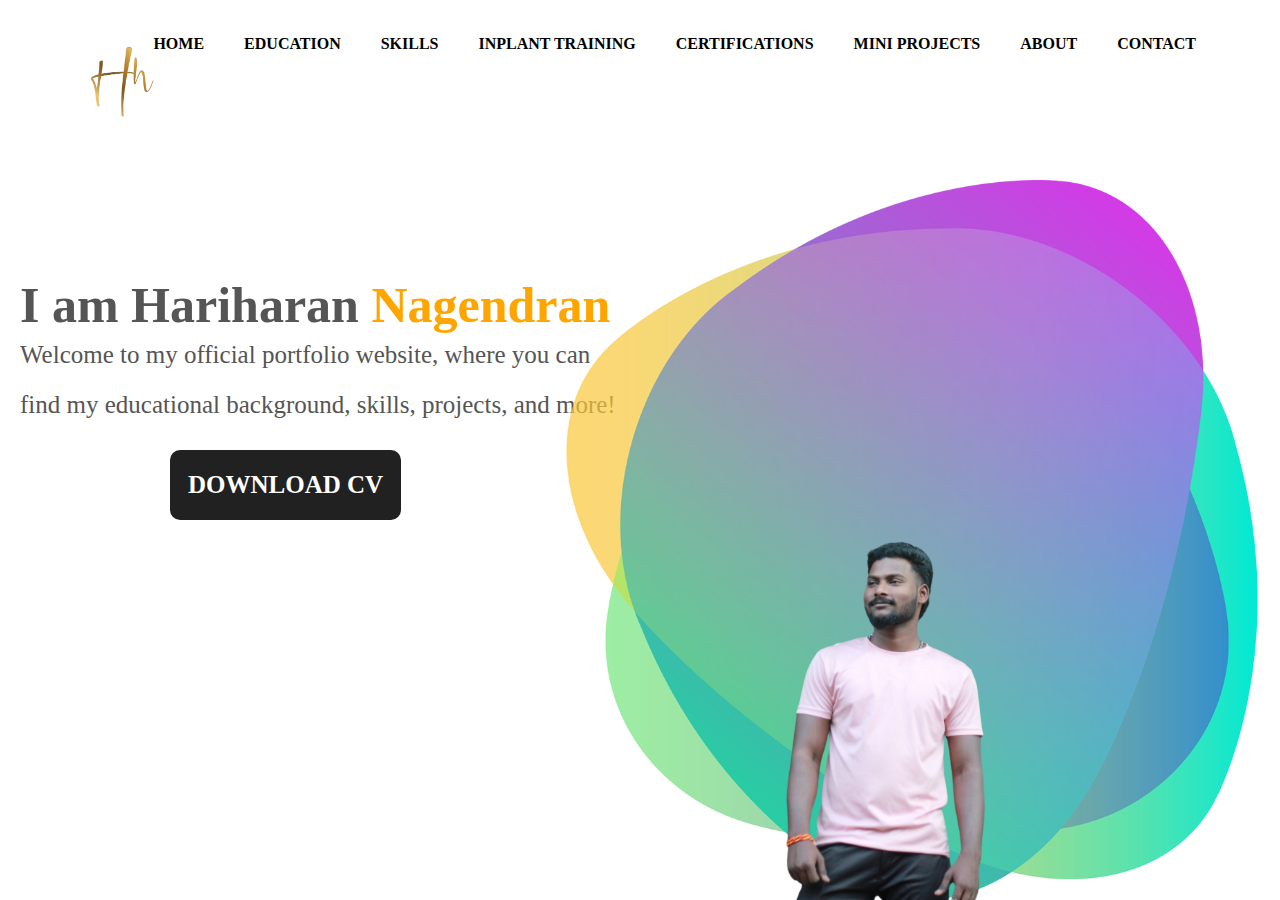
<file: index.html>
<!DOCTYPE html>
<html lang="en">
<head>
    <meta charset="UTF-8">
    <meta name="viewport" content="width=device-width, initial-scale=1.0">
    <meta name="description" content="Official portfolio of Hariharan Nagendran showcasing education, skills, projects, and CV.">
    <title>Personal Portfolio Website</title>
    <link rel="stylesheet" href="styles.css">
</head>
<body>
    <div class="hero">
        <nav>
            <img src="image/logo.png" alt="Hariharan Nagendran's Logo" style="width: 150px; height: 130px;" class="logo">
            <ul>
                <li><a href="index.html">HOME</a></li>
                <li><a href="education.html">EDUCATION</a></li>
                <li><a href="skills.html">SKILLS</a></li>
                <li><a href="inplant_training.html">INPLANT TRAINING</a></li>
                <li><a href="certifications.html">CERTIFICATIONS</a></li>
                <li><a href="mini_projects.html">MINI PROJECTS</a></li>
                <li><a href="about.html">ABOUT</a></li>
                <li><a href="contact.html">CONTACT</a></li>
            </ul>
        </nav>
        <div class="detel">
            <h1>I am Hariharan<span> Nagendran</span></h1>
            <p>Welcome to my official portfolio website, where you can find my educational background, skills, projects, and more!</p>
            <a href="hari.pdf" download>DOWNLOAD CV</a>
        </div>
        <div class="images">
            <img src="image/shape.png" alt="Shape Graphic" class="shape">
            <img src="image/me1.png" alt="Profile Picture" class="me">
        </div>
    </div>
</body>
</html>
</file>
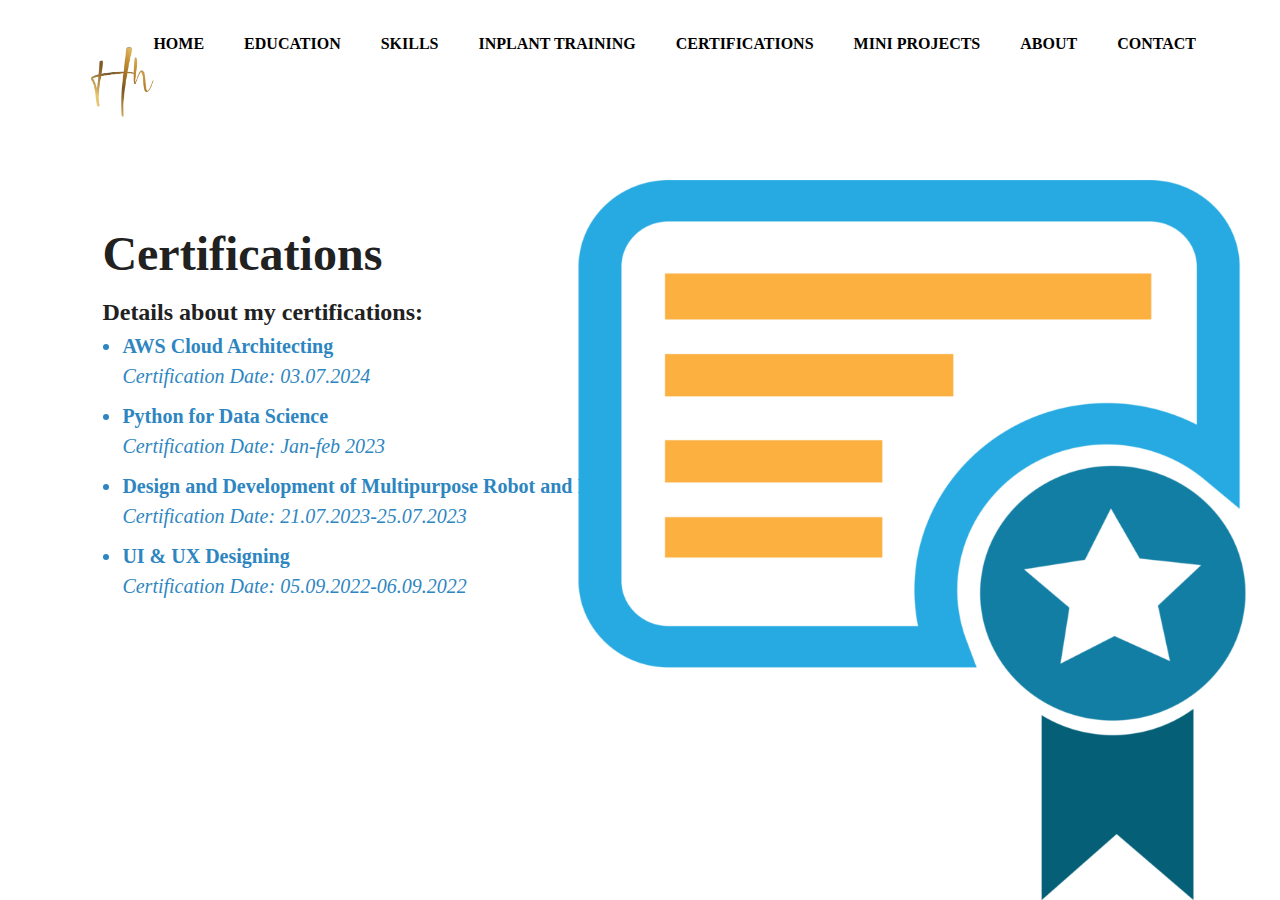
<file: certifications.html>
<!DOCTYPE html>
<html lang="en">
<head>
    <meta charset="UTF-8">
    <meta name="viewport" content="width=device-width, initial-scale=1.0">
    <title>Certifications - Hariharan Nagendran</title>
    <link rel="stylesheet" href="styles.css">
</head>
<body>
    <div class="hero">
        <nav>
            <img src="image/logo.png" alt="Hariharan Nagendran's Logo" style="width: 150px; height: 130px;" class="logo">
            <ul>
                <li><a href="index.html">HOME</a></li>
                <li><a href="education.html">EDUCATION</a></li>
                <li><a href="skills.html">SKILLS</a></li>
                <li><a href="inplant_training.html">INPLANT TRAINING</a></li>
                <li><a href="certifications.html">CERTIFICATIONS</a></li>
                <li><a href="mini_projects.html">MINI PROJECTS</a></li>
                <li><a href="about.html">ABOUT</a></li>
                <li><a href="contact.html">CONTACT</a></li>
            </ul>
        </nav>
        
            <div class="certifications-content">
                <h1>Certifications</h1> <h4>Details about my certifications:</h4>
                <ul>
                    <li><strong>AWS Cloud Architecting</strong><br>
                        <em>Certification Date: 03.07.2024 </em>
                    </li>
                    <li><strong>Python for Data Science</strong><br>
                        <em>Certification Date: Jan-feb 2023</em>
                    </li>
                    <li><strong>Design and Development of Multipurpose Robot and IoT</strong><br>
                        <em>Certification Date: 21.07.2023-25.07.2023</em>
                    </li>
                    <li><strong>UI & UX Designing</strong><br>
                        <em>Certification Date: 05.09.2022-06.09.2022</em>
                    </li>
                </ul>
            </div>
            <div class="images">
                <img src="image/cerlogo.webp" alt="Shape Graphic" class="shape">
            </div>
        
    </div>
</body>
</html>
</file>
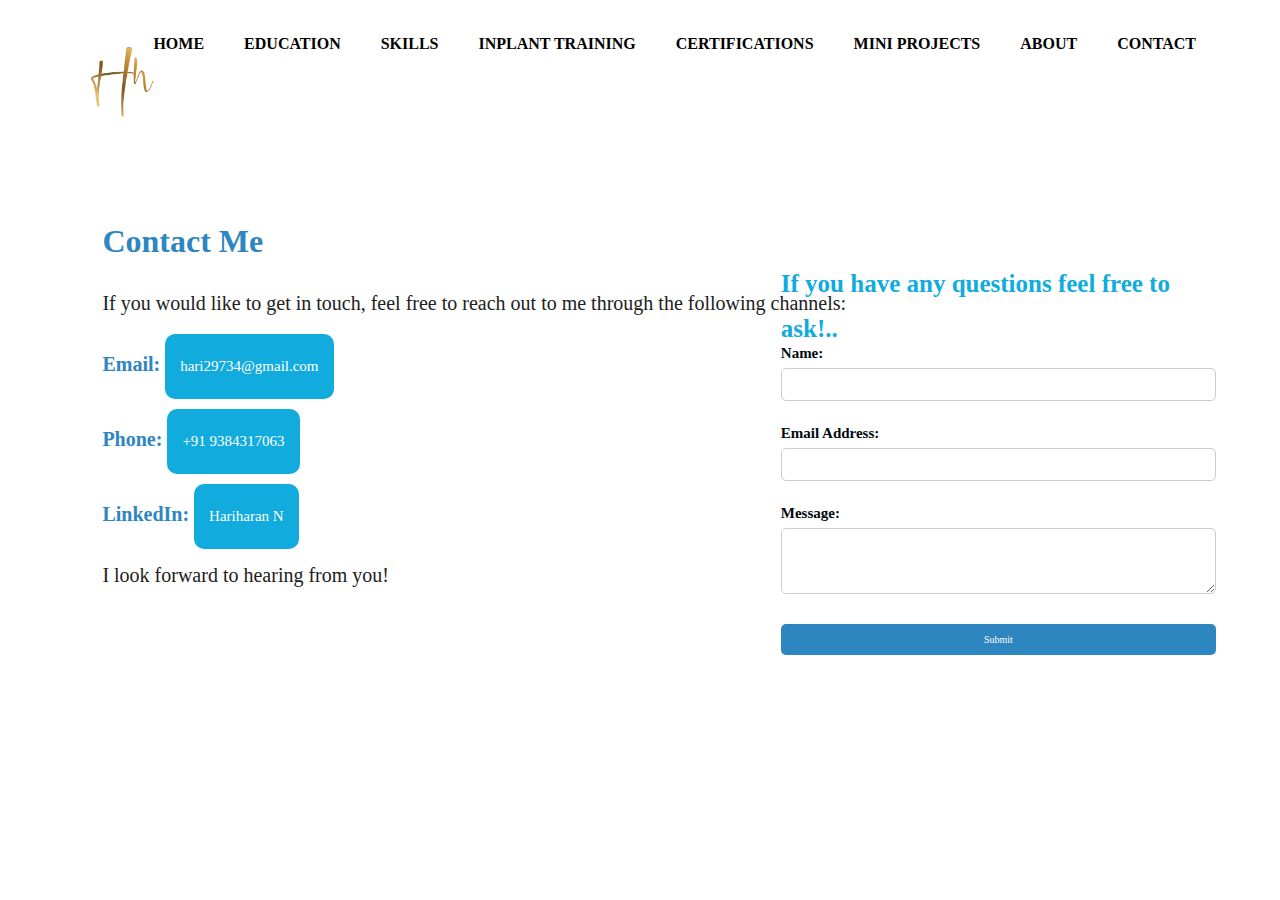
<file: contact.html>
<!DOCTYPE html>
<html lang="en">
<head>
    <meta charset="UTF-8">
    <meta name="viewport" content="width=device-width, initial-scale=1.0">
    <title>Contact - Hariharan Nagendran</title>
    <link rel="stylesheet" href="styles.css">
</head>
<body>
    <div class="hero">
        <nav>
            <img src="image/logo.png" alt="Hariharan Nagendran's Logo" style="width: 150px; height: 130px;" class="logo">
            <ul>
                <li><a href="index.html">HOME</a></li>
                <li><a href="education.html">EDUCATION</a></li>
                <li><a href="skills.html">SKILLS</a></li>
                <li><a href="inplant_training.html">INPLANT TRAINING</a></li>
                <li><a href="certifications.html">CERTIFICATIONS</a></li>
                <li><a href="mini_projects.html">MINI PROJECTS</a></li>
                <li><a href="about.html">ABOUT</a></li>
                <li><a href="contact.html">CONTACT</a></li>
            </ul>
        </nav>
        <div class="contact-content">
            <h1>Contact Me</h1>
            <p>If you would like to get in touch, feel free to reach out to me through the following channels:</p>
            <ul>
                <li><strong>Email:   </strong> <a href="mailto:hari29734@gmail.com" title="Send an email">hari29734@gmail.com</a></li>
                <li><strong>Phone:</strong> <a href="tel:+919384317063" title="Call me">+91 9384317063</a></li>
                <li><strong>LinkedIn:</strong> <a href="https://www.linkedin.com/in/hariharan-n-65a400224" target="_blank" title="View my LinkedIn profile">Hariharan N</a></li>
            </ul>
            <p>I look forward to hearing from you!</p>
        </div>
        
        <div class="contact-container">
            <p>If you have any questions feel free to ask!..</p>
            <form action="https://formspree.io/f/manwppjb" method="POST">
                <label for="name">Name:</label><br>
                <input type="text" id="name" name="name" required><br><br>
    
                <label for="email">Email Address:</label><br>
                <input type="email" id="email" name="email" required><br><br>
    
                <label for="message">Message:</label><br>
                <textarea id="message" name="message" rows="4" required></textarea><br><br>
    
                <button type="submit">Submit</button>
            </form>
        </div>
    
    </div>
</body>
</html>
</file>
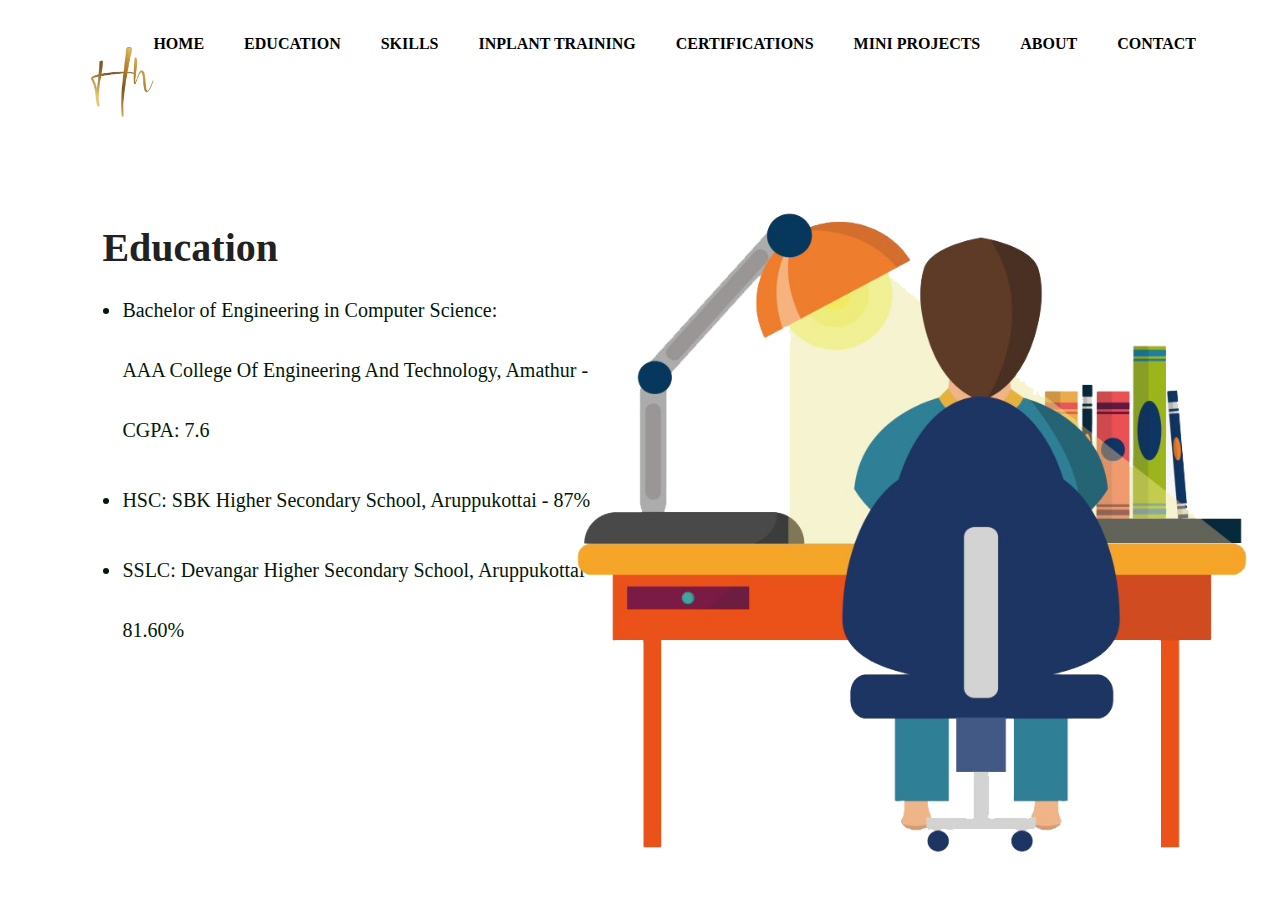
<file: education.html>
<!DOCTYPE html>
<html lang="en">
<head>
    <meta charset="UTF-8">
    <meta name="viewport" content="width=device-width, initial-scale=1.0">
    <title>Education - Hariharan Nagendran</title>
    <link rel="stylesheet" href="styles.css">
</head>
<body>
    <div class="hero">
        <nav>
            <img src="image/logo.png" alt="Hariharan Nagendran's Logo" style="width: 150px; height: 130px;" class="logo">
            <ul>
                <li><a href="index.html">HOME</a></li>
                <li><a href="education.html">EDUCATION</a></li>
                <li><a href="skills.html">SKILLS</a></li>
                <li><a href="inplant_training.html">INPLANT TRAINING</a></li>
                <li><a href="certifications.html">CERTIFICATIONS</a></li>
                <li><a href="mini_projects.html">MINI PROJECTS</a></li>
                <li><a href="about.html">ABOUT</a></li>
                <li><a href="contact.html">CONTACT</a></li>
            </ul>
        </nav>
        <div class="education-content">
            <h1>Education</h1>
            <ul>
                <li>Bachelor of Engineering in Computer Science: <br>AAA College Of Engineering And Technology, Amathur - CGPA: 7.6</li>
            </ul>
            <ul>
                <li>HSC: SBK Higher Secondary School, Aruppukottai - 87%</li>
                <li>SSLC: Devangar Higher Secondary School, Aruppukottai - 81.60%</li>
            </ul>
        </div>
        <div class="images">
            <img src="image/edulogo.png" alt="Shape Graphic" class="shape">
        </div>
    </div>
</body>
</html>
</file>
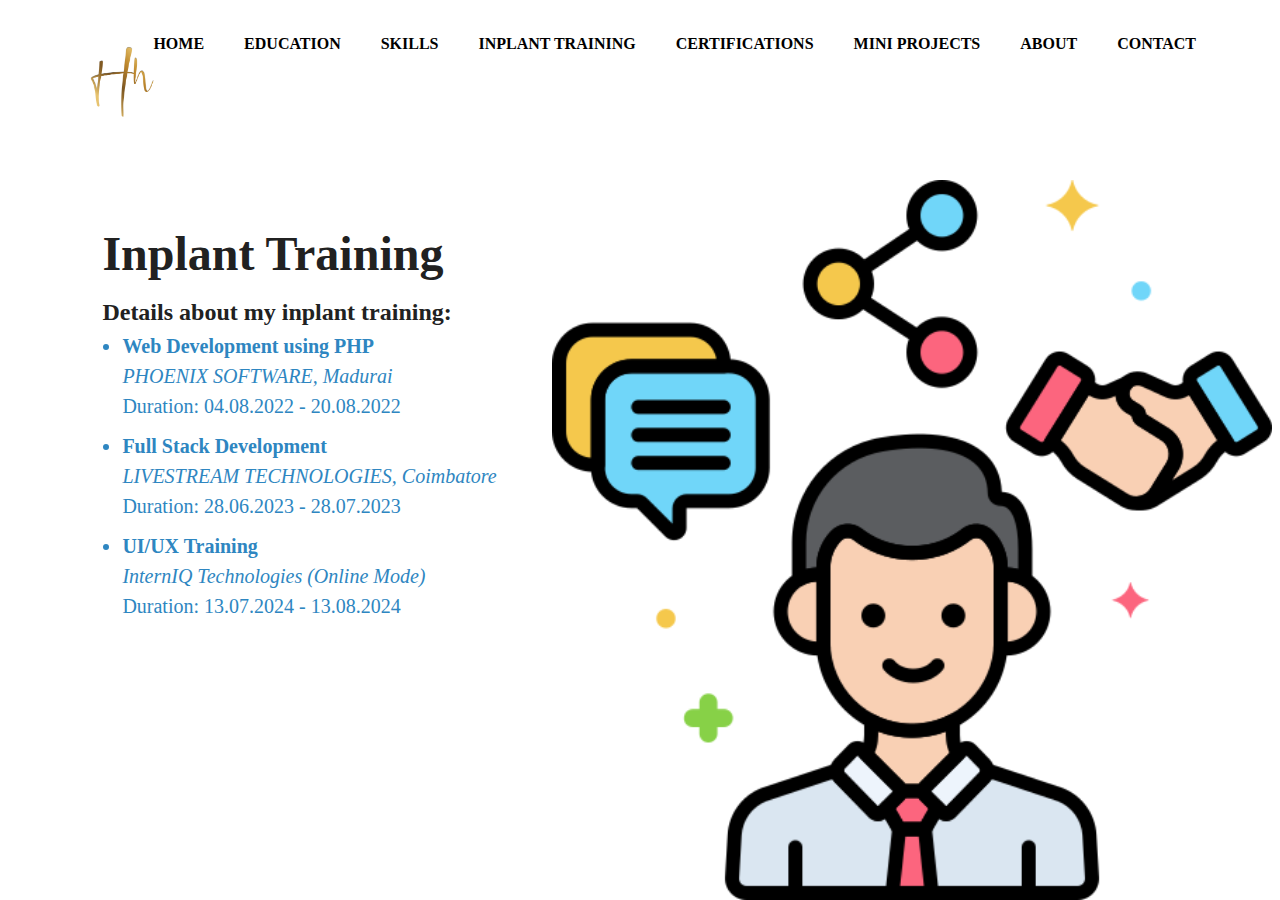
<file: inplant_training.html>
<!DOCTYPE html>
<html lang="en">
<head>
    <meta charset="UTF-8">
    <meta name="viewport" content="width=device-width, initial-scale=1.0">
    <title>Inplant Training - Hariharan Nagendran</title>
    <link rel="stylesheet" href="styles.css">
</head>
<body>
    <div class="hero">
        <nav>
            <img src="image/logo.png" alt="Hariharan Nagendran's Logo" style="width: 150px; height: 130px;" class="logo">
            <ul>
                <li><a href="index.html">HOME</a></li>
                <li><a href="education.html">EDUCATION</a></li>
                <li><a href="skills.html">SKILLS</a></li>
                <li><a href="inplant_training.html">INPLANT TRAINING</a></li>
                <li><a href="certifications.html">CERTIFICATIONS</a></li>
                <li><a href="mini_projects.html">MINI PROJECTS</a></li>
                <li><a href="about.html">ABOUT</a></li>
                <li><a href="contact.html">CONTACT</a></li>
            </ul>
        </nav>
        
            <div class="inplant-content">
                <h1>Inplant Training</h1> <h4>Details about my inplant training:</h4>
                <ul>
                    <li><strong>Web Development using PHP</strong><br>
                        <em>PHOENIX SOFTWARE, Madurai</em><br>
                        Duration: 04.08.2022 - 20.08.2022
                    </li>
                    <li><strong>Full Stack Development</strong><br>
                        <em>LIVESTREAM TECHNOLOGIES, Coimbatore</em><br>
                        Duration: 28.06.2023 - 28.07.2023
                    </li>
                    <li><strong>UI/UX Training</strong><br>
                        <em>InternIQ Technologies (Online Mode)</em><br>
                        Duration: 13.07.2024 - 13.08.2024
                    </li>
                </ul>
              </div>
              <div class="images">
                <img src="image/trainlogo.png" alt="Shape Graphic" class="shape">
            </div>
            
    </div>
</body>
</html>
</file>
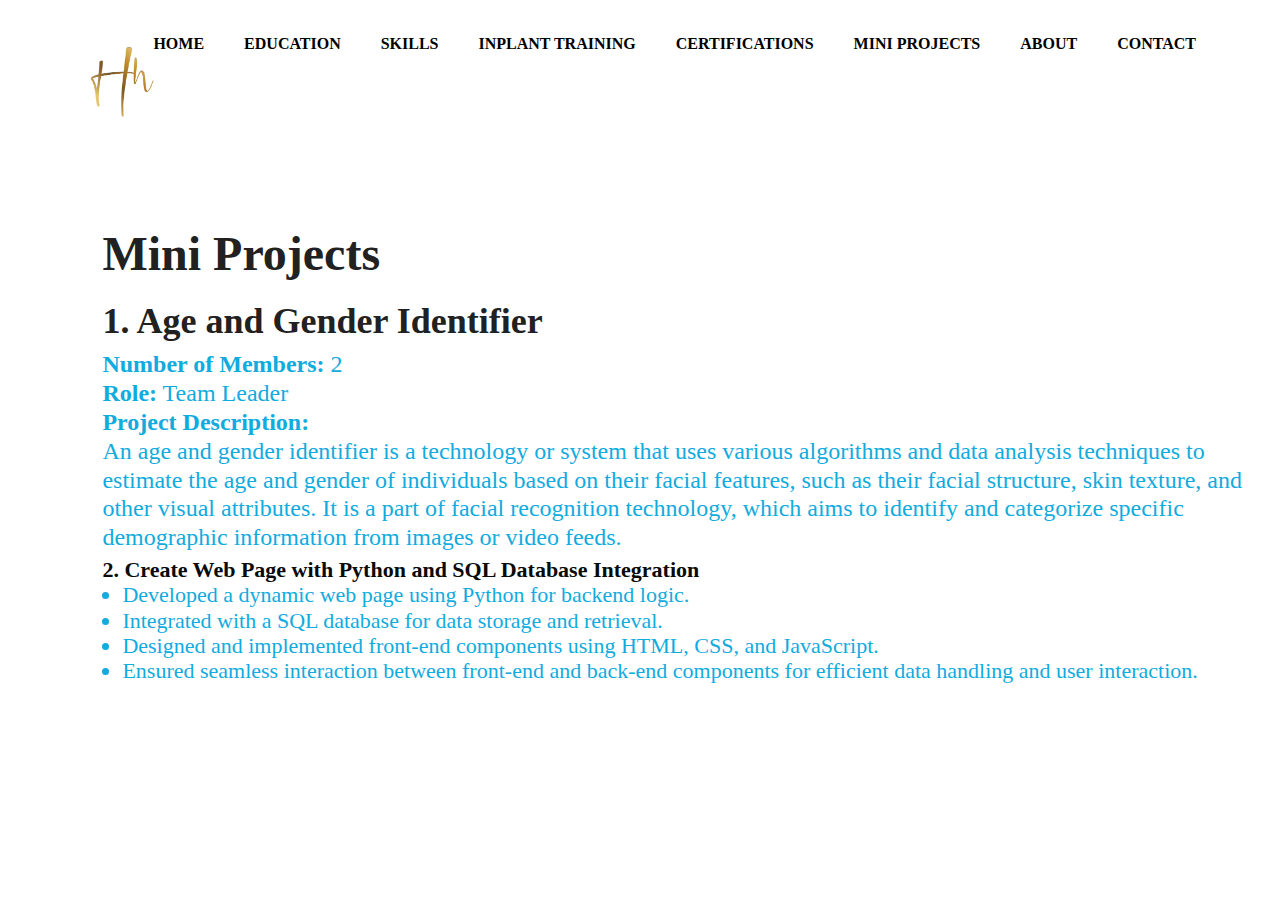
<file: mini_projects.html>
<!DOCTYPE html>
<html lang="en">
<head>
    <meta charset="UTF-8">
    <meta name="viewport" content="width=device-width, initial-scale=1.0">
    <title>Mini Projects - Hariharan Nagendran</title>
    <link rel="stylesheet" href="styles.css">
</head>
<body>
    <div class="hero">
        <nav>
            <img src="image/logo.png" alt="Hariharan Nagendran's Logo" style="width: 150px; height: 130px;" class="logo">
            <ul>
                <li><a href="index.html">HOME</a></li>
                <li><a href="education.html">EDUCATION</a></li>
                <li><a href="skills.html">SKILLS</a></li>
                <li><a href="inplant_training.html">INPLANT TRAINING</a></li>
                <li><a href="certifications.html">CERTIFICATIONS</a></li>
                <li><a href="mini_projects.html">MINI PROJECTS</a></li>
                <li><a href="about.html">ABOUT</a></li>
                <li><a href="contact.html">CONTACT</a></li>
            </ul>
        </nav>
            <div class="mini-projects-content">
                <h1>Mini Projects</h1>

                <div class="project1">
                    <h2>1. Age and Gender Identifier</h2>
                    <p><strong>Number of Members:</strong> 2</p>
                    <p><strong>Role:</strong> Team Leader</p>
                    <p><strong>Project Description:</strong></p>
                    <p>An age and gender identifier is a technology or system that uses various algorithms and data analysis techniques to estimate the age and gender of individuals based on their facial features, such as their facial structure, skin texture, and other visual attributes. It is a part of facial recognition technology, which aims to identify and categorize specific demographic information from images or video feeds.</p>
                </div>

                <div class="project">
                    <h2>2. Create Web Page with Python and SQL Database Integration</h2>
                    <ul>
                        <li>Developed a dynamic web page using Python for backend logic.</li>
                        <li>Integrated with a SQL database for data storage and retrieval.</li>
                        <li>Designed and implemented front-end components using HTML, CSS, and JavaScript.</li>
                        <li>Ensured seamless interaction between front-end and back-end components for efficient data handling and user interaction.</li>
                    </ul>
                </div>

           
        </div>
    </div>
</body>
</html>
</file>
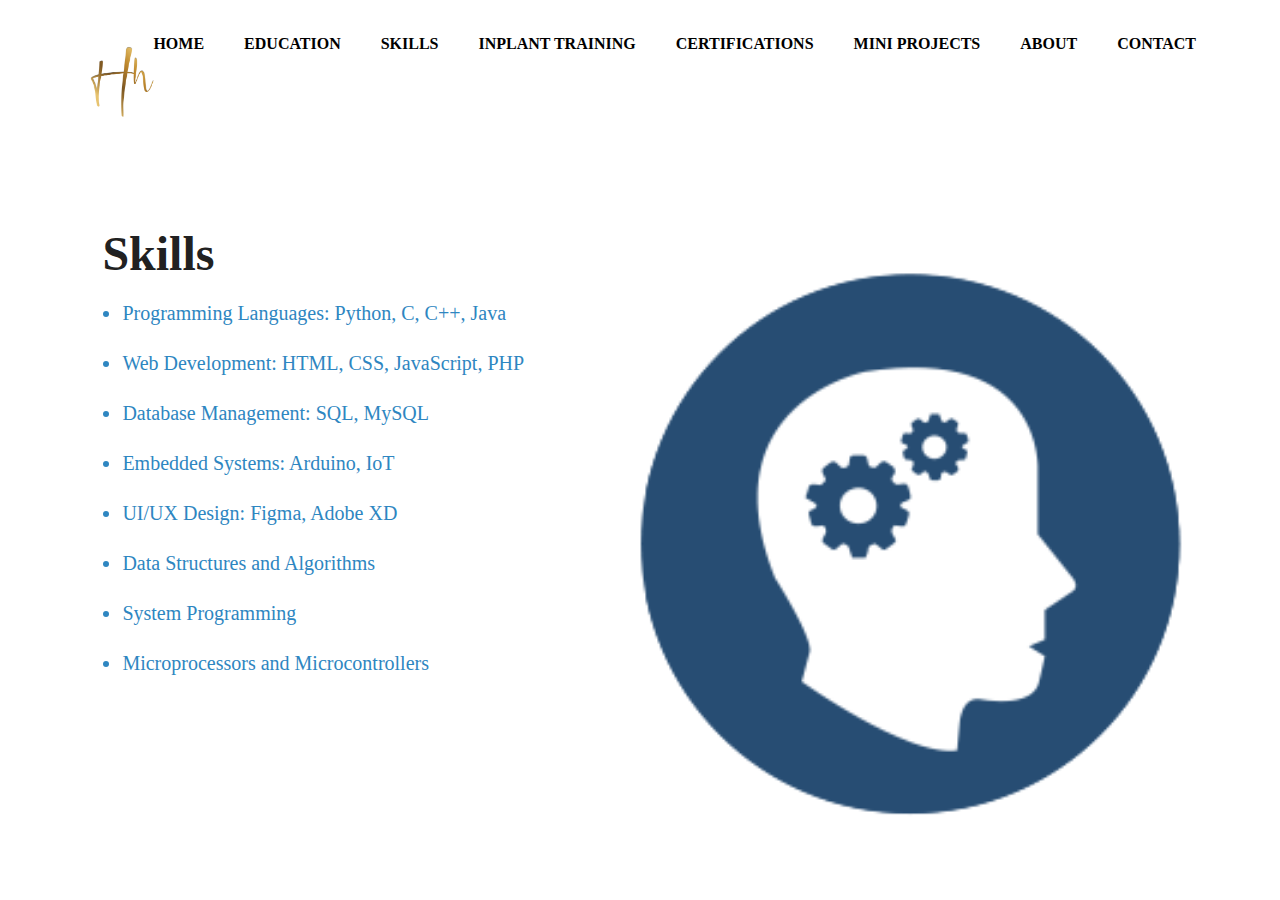
<file: skills.html>
<!DOCTYPE html>
<html lang="en">
<head>
    <meta charset="UTF-8">
    <meta name="viewport" content="width=device-width, initial-scale=1.0">
    <title>Skills - Hariharan Nagendran</title>
    <link rel="stylesheet" href="styles.css">
</head>
<body>
    <div class="hero">
        <nav>
            <img src="image/logo.png" alt="Hariharan Nagendran's Logo" style="width: 150px; height: 130px;" class="logo">
            <ul>
                <li><a href="index.html">HOME</a></li>
                <li><a href="education.html">EDUCATION</a></li>
                <li><a href="skills.html">SKILLS</a></li>
                <li><a href="inplant_training.html">INPLANT TRAINING</a></li>
                <li><a href="certifications.html">CERTIFICATIONS</a></li>
                <li><a href="mini_projects.html">MINI PROJECTS</a></li>
                <li><a href="about.html">ABOUT</a></li>
                <li><a href="contact.html">CONTACT</a></li>
            </ul>
        </nav>
        <div class="skills-content">
            <h1>Skills</h1>
            <ul>
                <li>Programming Languages: Python, C, C++, Java</li>
                <li>Web Development: HTML, CSS, JavaScript, PHP</li>
                <li>Database Management: SQL, MySQL</li>
                <li>Embedded Systems: Arduino, IoT</li>
                <li>UI/UX Design: Figma, Adobe XD</li>
                <li>Data Structures and Algorithms</li>
                <li>System Programming</li>
                <li>Microprocessors and Microcontrollers</li>
            </ul>
        </div>
        <div class="images">
            <img src="image/skilllogo.png" alt="Shape Graphic" class="shape">
        </div>
    </div>
</body>
</html>
</file>
<file: styles.css>
*{
    margin: 0;
    padding: 0;
    font-family: 'Times New Roman', Times, serif;
}
.hero{
    position: relative;
    width: 100%;
    height: 100vh;
    background: white;

}
.hero li{
    line-height: 3;
}

nav {
    display: flex; /* Use flexbox for layout */
    align-items: center; /* Vertically center items */
    justify-content: space-between; /* Space between logo and nav items */
    width: 90%; /* Width of the navigation bar */
    margin: auto; /* Center the nav bar */
    padding: 20px 0; /* Padding around the nav bar */
}

nav img.logo {
    margin-right: 20px; /* Space between logo and navigation items */
    position: absolute; /* Position logo in the corner */
    left: 50px; /* Align logo to the left */
    top: 20px; /* Adjust top position as needed */
}

nav ul {
    display: flex; /* Flexbox for horizontal alignment */
    padding: 0; /* Remove default padding */
    margin-left: auto; /* Push the ul to the right */
}

nav ul li {
    list-style: none; /* Remove bullet points */
    margin: 0 20px; /* Space between items */
}

nav ul li a {
    text-decoration: none; /* Remove underline from links */
    color: #000; /* Link color */
    font-weight: bold; /* Bold text */
}

nav ul li a:hover{
 
    color: red;
}

.detel{
    margin-left: 10%;
    margin-top: 15%;
}
.detel{
    font-size: 25px;
    color: #212121;
    margin-bottom: 20px;
    margin-left: 20px;
    margin-right: 650px;

}
span{
    color: orange;
}
.detel{
    color: #555;
    line-height: 50px;
}
.detel a{
    background: #212121;
    padding: 10px 18px;
    text-decoration: none;
    font-weight: bold;
    color: #fff;
    display: inline-block;
    margin-left: 150px;
    margin-top: 20px;
    border-radius: 10px;

}

.images{
    width: 45%;
    height: 80%;
    position: absolute;
    bottom: 0;
    right:80px ;
}
.images img{
    height: 100%;
    position: absolute;
    left: 50%;
    bottom: 0;
    transform: translateX(-50%);
    transition: bottom 1s, left 1s ;

}
.images:hover .shape {
    bottom: 30px;

}
.images:hover .me {
    left: 45%;

}
.education-content {
    margin-left: 8%;
    margin-right: 50%;
    margin-top: 10%;
    font-size: 20px; /* Adjust font size */
    color: #212121; /* Text color */
    line-height: 1.6; /* Space between lines */
}

.education-content ul {

    list-style-type: disc; /* Use bullet points */
    padding-left: 20px; /* Indent the bullet points */
   
}

.education-content li {
    color: rgb(2, 24, 5); /* Change bullet point color */
    margin-bottom: 10px; /* Space between bullet points */
    font-size: 20px; /* Adjust font size for list items */
     
}
.skills-content {
    margin-left: 8%;
    margin-top: 10%;
    font-size: 24px; /* Adjust font size */
    color: #212121; /* Text color */
    line-height: 1.6; /* Space between lines */
}

.skills-content ul {
    list-style-type: disc; /* Use bullet points */
    padding-left: 20px; /* Indent the bullet points */
}

.skills-content li {
    color: #2E86C1; /* Change bullet point color */
    margin-bottom: 10px; /* Space between bullet points */
    font-size: 20px; /* Adjust font size for list items */
    line-height: 2;
}
.inplant-content {
    margin-left: 8%;
    margin-right: 50%;
    margin-top: 10%;
    font-size: 24px; /* Adjust font size */
    color: #212121; /* Text color */
    line-height: 1.6; /* Space between lines */
}

.inplant-content ul {
    list-style-type: disc; /* Use bullet points */
    padding-left: 20px; /* Indent the bullet points */
}

.inplant-content li {
    color: #2E86C1; /* Change bullet point color */
    margin-bottom: 10px; /* Space between bullet points */
    font-size: 20px; /* Adjust font size for list items */
    line-height: 1.5;
}
.certifications-content {
    margin-left: 8%;
    margin-top: 10%;
    font-size: 24px; /* Adjust font size */
    color: #212121; /* Text color */
    line-height: 1.6; /* Space between lines */
}

.certifications-content ul {
    list-style-type: disc; /* Use bullet points */
    padding-left: 20px; /* Indent the bullet points */
}

.certifications-content li {
    color: #2E86C1; /* Change bullet point color */
    margin-bottom: 10px; /* Space between bullet points */
    font-size: 20px; /* Adjust font size for list items */
    line-height: 1.5;
}
.mini-projects-content {
    margin-left: 8%;
    margin-top: 10%;
    font-size: 24px; /* Adjust font size */
    color: #212121; /* Text color */
    line-height: 1.6; /* Space between lines */
}

.mini-projects-content ul {
    list-style-type: disc; /* Use bullet points */
    padding-left: 20px; /* Indent the bullet points */
}

.mini-projects-content li {
    color: #2E86C1; /* Change bullet point color */
    margin-bottom: 10px; /* Space between bullet points */
    font-size: 20px; /* Adjust font size for list items */
    line-height: 1.5;
}
.project1 p {
    line-height:1.2;
    color: #11abde;
}
.project h2 {
    color: #0a0a0a; /* Change project title color */
    font-size: 22px; /* Adjust project title font size */
}
.project li{
    color: #11abde; /* Change project title color */
    font-size: 22px;
    margin-bottom: 10px;
    line-height:0.7;
}
.about-content {
    margin-left: 8%;
    margin-top: 10%;
    font-size: 24px; /* Adjust font size */
    color: #11abde; /* Text color */
    line-height: 1.6; /* Space between lines */
}

.about-content h1 {
    color: #000; /* Change heading color */
    font-size: 32px; /* Adjust heading font size */
}

.about-content li {
    margin-bottom: 15px; /* Space between paragraphs */
    line-height: 1.5;
}
/* General Styles */


/* Contact Content Styles */
.contact-content {
    margin-left: 8%; /* Align with other sections */
    margin-top: 10%; /* Space above the section */
    font-size: 24px; /* Font size for the section text */
    color: #212121; /* Text color */
    line-height: 1.6; /* Space between lines */
}

.contact-content h1 {
    color: #2E86C1; /* Change heading color */
    font-size: 32px; /* Adjust heading font size */
    margin-bottom: 20px; /* Space below the heading */
}

.contact-content p {
    margin-bottom: 15px; /* Space between paragraphs */
    font-size: 20px; /* Adjust paragraph font size */
}

.contact-content ul {
    list-style-type: none; /* Remove bullet points */
    padding-left: 0; /* Remove left padding */
}

.contact-content li {
    margin-bottom: 10px; /* Space between items */
    font-size: 20px; /* Adjust font size for list items */
}

.contact-content li strong {
    font-weight: bold; /* Make labels bold */
    color: #2E86C1; /* Color for the labels */
}
.contact-content a {
    display: inline-block; /* Allows padding and border to apply */
    color: white; /* Text color */
    text-decoration: none; /* Remove underline */
    padding: 10px 15px; /* Padding for the box */
    background-color:#11abde; /* Black background */
    border-radius: 10px; /* Adjust this value to change the corner radius */
    transition: background-color 0.3s, color 0.3s, font-size 0.3s; /* Smooth transition for hover effect */
    font-size: 15px; /* Default font size */
}

.contact-content a:hover {
    background-color: #054672; /* Change background color on hover */
    color: white; /* Keep text color white on hover */
    font-size: 18px; /* Reduce font size on hover */
}







/* Contact Form Container */
.contact-container {
    margin-left: 61%; /* Align with other sections */
    margin-top: -27%; /* Space above the section */
    margin-right: 5%;
    font-size: 24px; /* Font size for the section text */
    color: #212121; /* Text color */
    line-height: 0.3;
    color: #010a0f; /* Change heading color */
    font-size: 25px; /* Adjust heading font size */
    margin-bottom: 10px; /* Space below the heading */
}

.contact-container p{
    line-height: 1.8;
    color: #11abde;
    font-weight: bold;
}
.contact-container form {
    display: flex;
    flex-direction: column;
    font-weight: bold;
}

.contact-container label {
    font-size: 15px;
    margin-bottom: 5px;
}

.contact-container input[type="text"],
.contact-container input[type="email"],
.contact-container textarea {
    padding: 10px;
    font-size: 10px;
    margin-bottom: 15px;
    border: 1px solid #ccc;
    border-radius: 5px;
}

.contact-container button {
    padding: 10px 20px;
    font-size: 10px;
    color: #fff;
    background-color: #2E86C1;
    border: none;
    border-radius: 5px;
    cursor: pointer;
    transition: background-color 0.3s ease;

}

.contact-container button:hover {
    background-color: #11abde;
}
</file>
